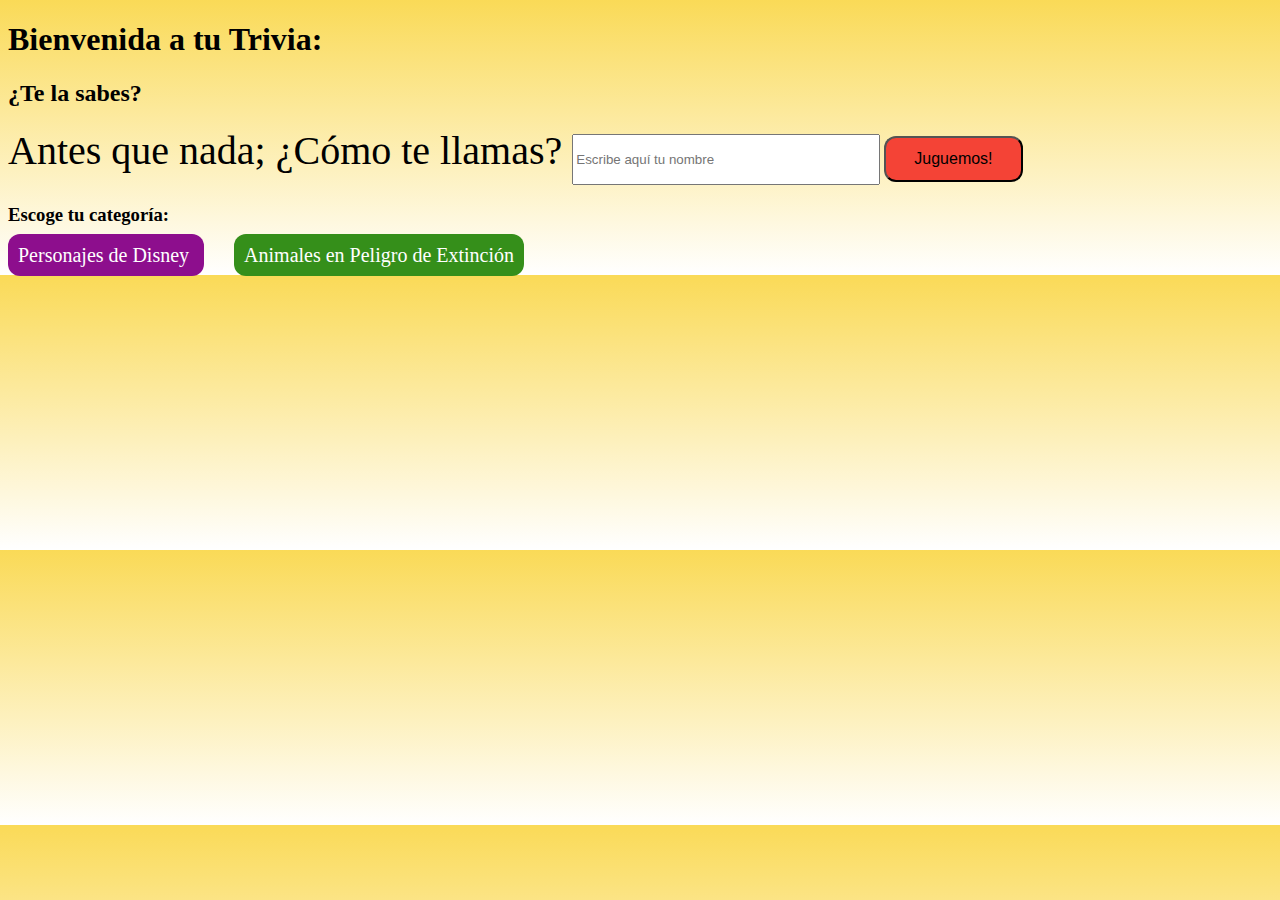
<file: index.html>
<!DOCTYPE html>
<html>
  <head>
    <meta charset="utf-8">
    <meta name="viewport" content="width=device-width">
    <title>Te la sabes?</title>
    <link href="style.css" rel="stylesheet" type="text/css" />

  </head>
  <body>

      <header>
      <h1>Bienvenida a tu Trivia:</h1>
          </header>
  <h2> ¿Te la sabes?</h2>
<label class="saludo"> Antes que nada; ¿Cómo te llamas? </label>

  <input type="text" placeholder="Escribe aquí tu nombre" id="playerName" style="width:300px;height:45px">

  <button id="botonNombre" class="button"> Juguemos! </button>

<p id="contenido" class="desaparecer" </p>


    <script src="script.js"></script>

    <h3>Escoge tu categoría:</h3>

 <footer>
<a class="disney"href="index2.html">Personajes de Disney </a>

<a class="animales" href="index3.html">Animales en Peligro de Extinción </a>
</footer>

  </body>
</html>
</file>
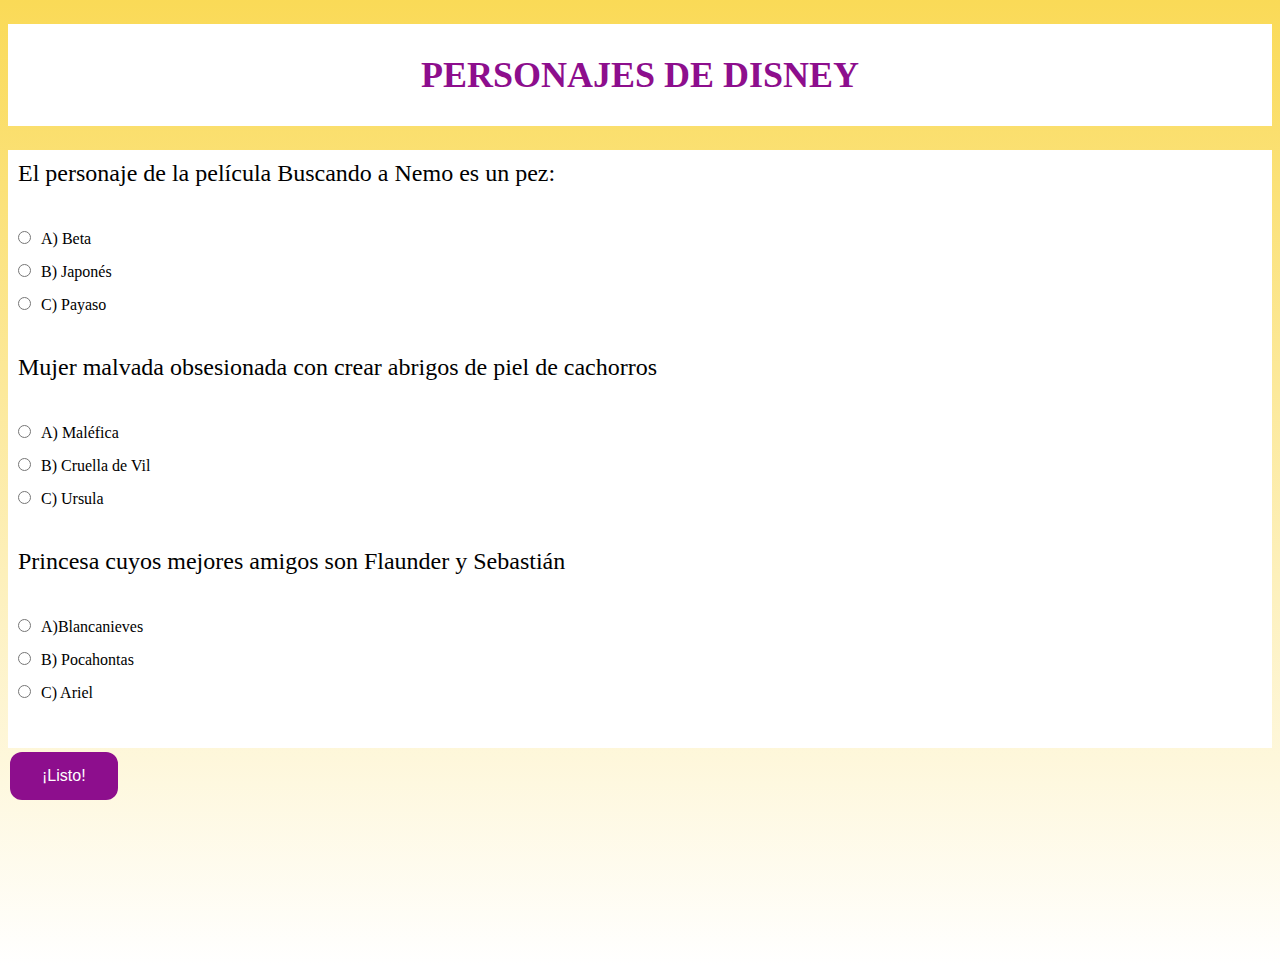
<file: index2.html>
<!DOCTYPE html>
<html = class="html ">
  <head>
    <meta charset="utf-8">
    <meta name="viewport" content="width=device-width">
    <title>¿Te la sabes?</title>
    <link href="style2.css" rel="stylesheet" type="text/css" />
  </head>

  <body>

     <h1 class="header"> PERSONAJES DE DISNEY </h1>

    <form class="cuerpo" id="trivia" name="trivia">

    <p> El personaje de la película Buscando a Nemo es un pez: </p>


<input type="radio" id="resp1" name="pregunta1"  value="beta">A) Beta<br>
<input type="radio" id="resp1" name="pregunta1"  value="japonez">B) Japonés<br>
<input type="radio" id="resp1" name="pregunta1"  value="payaso"/>C) Payaso<br>


<p> Mujer malvada obsesionada con crear abrigos de piel de cachorros </p>


<input type="radio" id="resp2" name="pregunta2" value="malefica">A) Maléfica<br>
<input type="radio" id="resp2" name="pregunta2"  value="cruella">B) Cruella de Vil<br>
<input type="radio" id="resp2" name="pregunta2" value="ursula">C) Ursula<br>


<p> Princesa cuyos mejores amigos son Flaunder y Sebastián </p>


<input type="radio" id="resp3" name="pregunta3"  value="blanca">A)Blancanieves<br>
<input type="radio" id="resp3" name="pregunta3"  value="pocahontas">B) Pocahontas<br>
<input class ="ultima" type="radio" id="resp3" name="pregunta3"  value="ariel">C) Ariel<br>

    </form>

<input class="boton" id="button" type="button" value="¡Listo!">

    <div id="after_submit">
      <p class="mensaje"id ="mensaje"></p>
      <p class="respuestas" id ="respuestas_correctas"></p>

   <div></div>
      <a class="siguiente" href="index4.html"> Siguiente</a>

    <script src="script2.js"></script>

  </body>



</html>
</file>
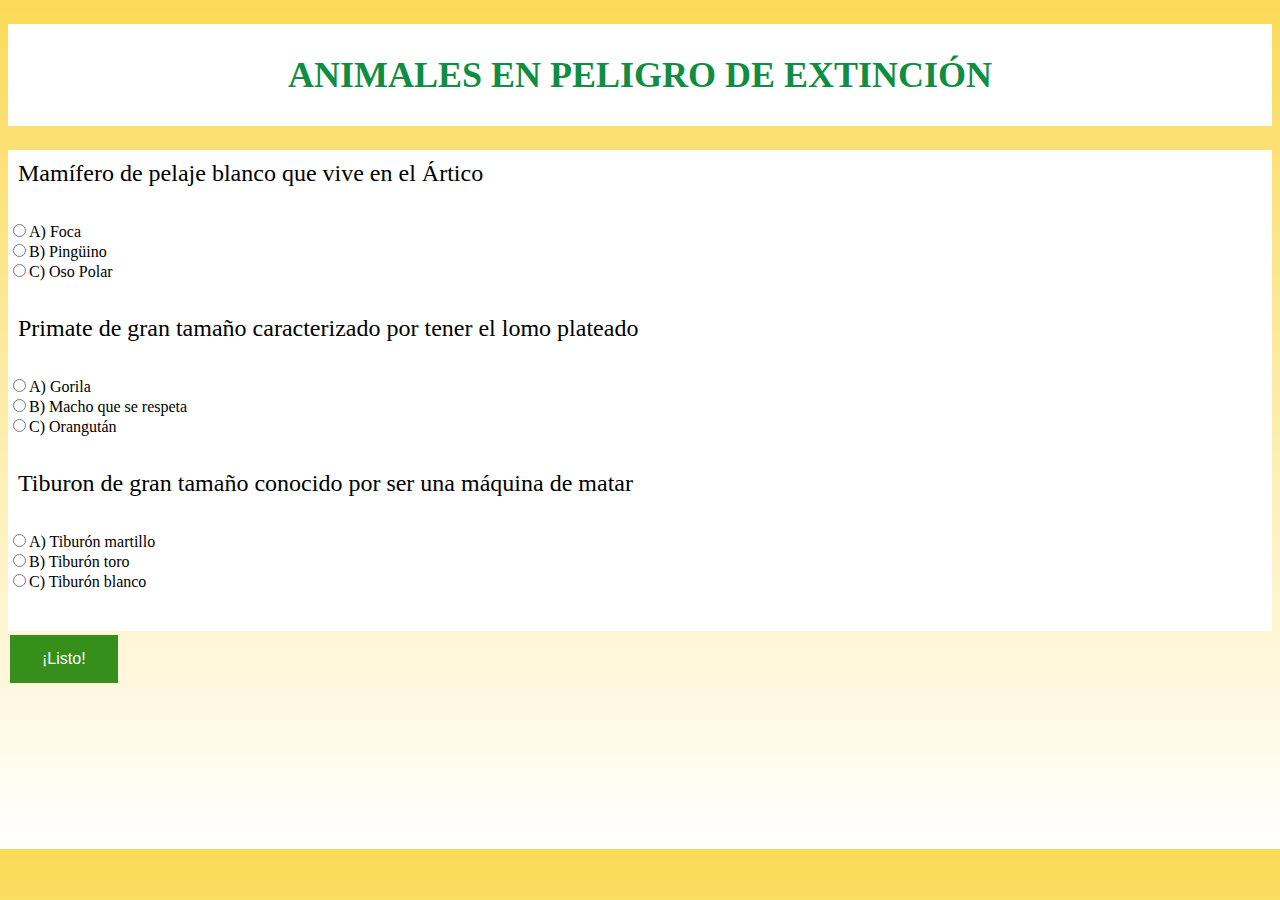
<file: index3.html>
<!DOCTYPE html>
<html class="html">
  <head>
    <meta charset="utf-8">
    <meta name="viewport" content="width=device-width">
    <title>¿Te la sabes?</title>
    <link href="style3.css" rel="stylesheet" type="text/css" />
  </head>

  <body>

    <h1 class="header"> ANIMALES EN PELIGRO DE EXTINCIÓN </h1>

    <form  class="cuerpo" id="trivia" name="trivia">

     <p> Mamífero de pelaje blanco que vive en el Ártico </p>


<input type="radio" id="resp1" name="pregunta1"  value="foca"/>A) Foca</label><br>
<input type="radio" id="resp1" name="pregunta1"  value="pingüino"/>B) Pingüino</label><br>
<input type="radio" id="resp1" name="pregunta1"  value="oso"/>C) Oso Polar</label<br>

     <p> Primate de gran tamaño caracterizado por tener el lomo plateado </p>


<input type="radio" id="resp2" name="pregunta2"  value="gorila"/>A) Gorila</label><br>
<input type="radio" id="resp2" name="pregunta2"  value="macho"/>B) Macho que se respeta</label><br>
<input type="radio" id="resp2" name="pregunta2"  value="orangutan"/>C) Orangután</label<br>

    <p> Tiburon de gran tamaño conocido por ser una máquina de matar </p>


<input type="radio" id="resp3" name="pregunta3"  value="martillo">A) Tiburón martillo<br>
<input type="radio" id="resp3" name="pregunta3"  value="toro">B) Tiburón toro<br>
<input type="radio" id="resp3" name="pregunta3"  value="blanco">C) Tiburón blanco<br>



  </form>

<input class="boton" id="button" type="button" value="¡Listo!" >

    <div id="after_submit">
      <p class ="mensaje" id ="mensaje"></p>
      <p class="respuestas" id ="respuestas_correctas"></p>

   <div></div>
      <a class="siguiente" href="indexfinal.html"> Siguiente</a>

    <script src="script3.js"></script>

  </body>



</html>
</file>
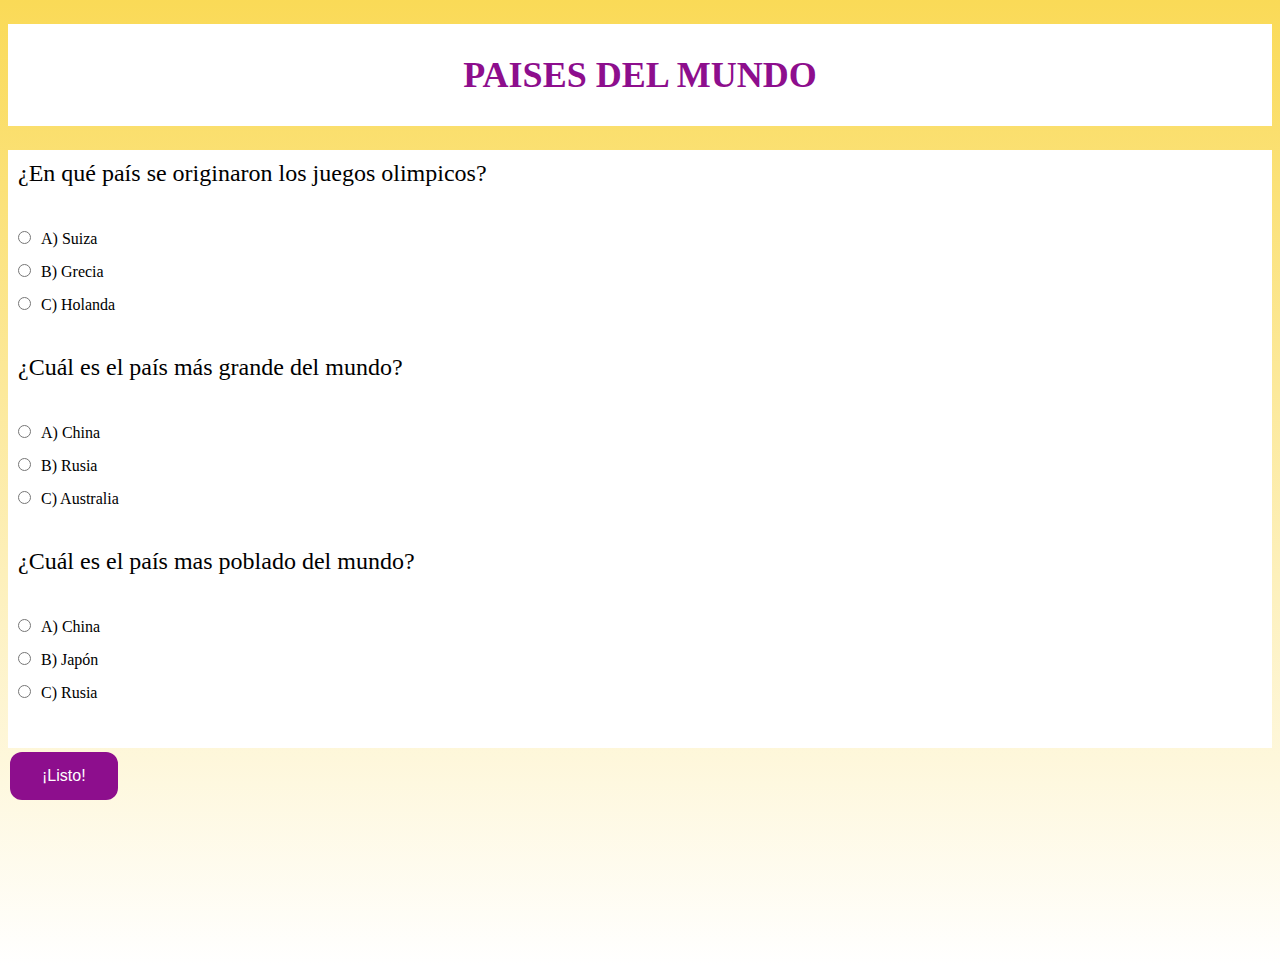
<file: index4.html>
<!DOCTYPE html>
<html class="html">
  <head>
    <meta charset="utf-8">
    <meta name="viewport" content="width=device-width">
    <title>¿Te la sabes?</title>
    <link href="style2.css" rel="stylesheet" type="text/css" />
  </head>
  
  <body>

    <h1 class="header"> PAISES DEL MUNDO </h1> 

    <form  class="cuerpo" id="trivia" name="trivia"> 

     <p> ¿En qué país se originaron los juegos olimpicos? </p>

    
<input type="radio" id="resp1" name="pregunta1"  value="suiza"/>A) Suiza</label><br>   
<input type="radio" id="resp1" name="pregunta1"  value="grecia"/>B) Grecia</label><br>    
<input type="radio" id="resp1" name="pregunta1"  value="holanda"/>C) Holanda</label<br>

     <p> ¿Cuál es el país más grande del mundo? </p>

    
<input type="radio" id="resp2" name="pregunta2"  value="china"/>A) China</label><br>   
<input type="radio" id="resp2" name="pregunta2"  value="rusia"/>B) Rusia</label><br> 
<input type="radio" id="resp2" name="pregunta2"  value="australia"/>C) Australia</label<br>

    <p> ¿Cuál es el país mas poblado del mundo? </p>

    
<input type="radio" id="resp3" name="pregunta3"  value="china">A) China<br>
<input type="radio" id="resp3" name="pregunta3"  value="japon">B) Japón<br>
<input type="radio" id="resp3" name="pregunta3"  value="rusia">C) Rusia<br>



  </form>

<input class="boton" id="button" type="button" value="¡Listo!">

    <div id="after_submit">
      <p class ="mensaje" id ="mensaje"></p>
      <p class="respuestas" id ="respuestas_correctas"></p>

   <div></div>
      <a class="siguiente" href="indexfinal.html"> Siguiente</a>

    <script src="script4.js"></script>

  </body>
  
</html>
</file>
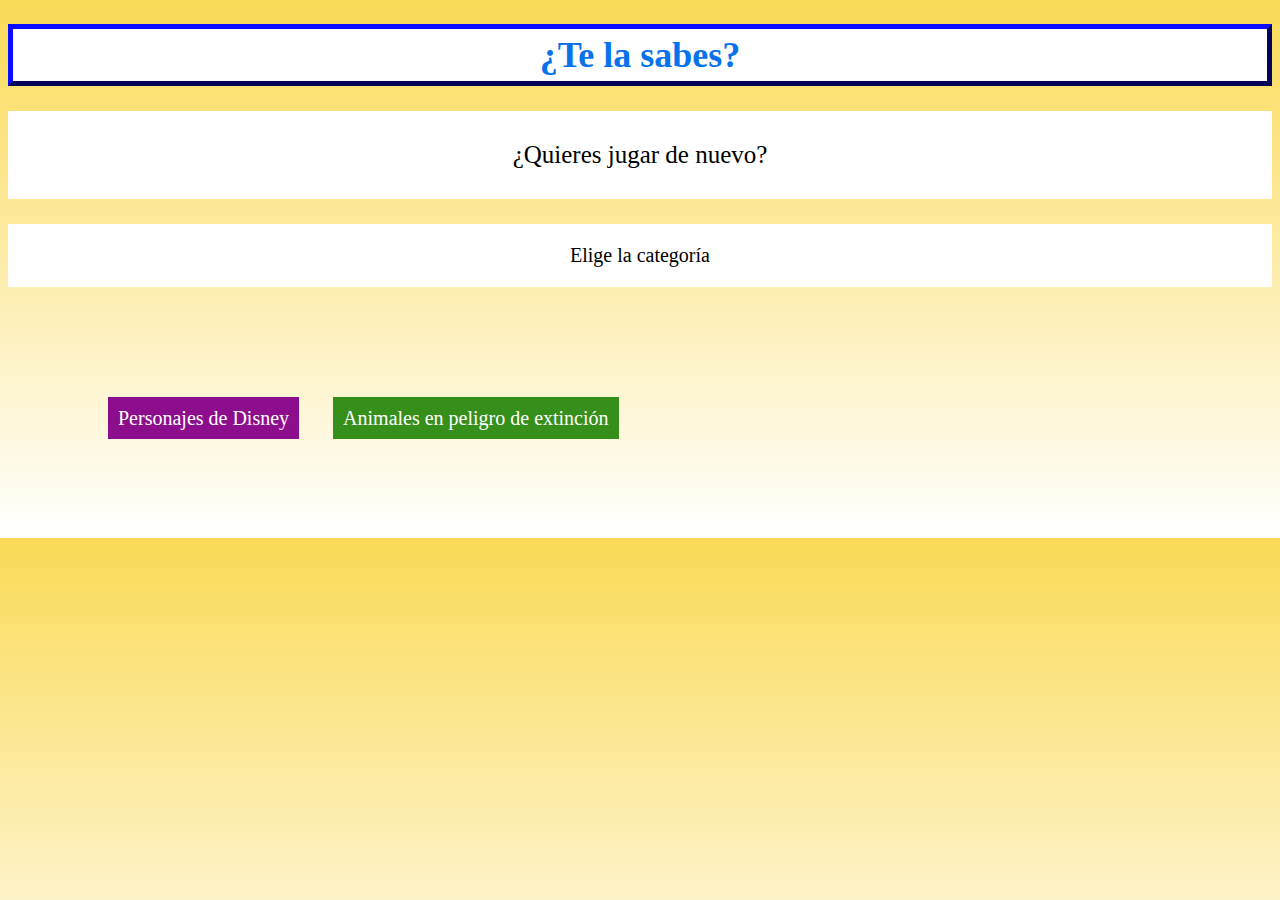
<file: indexfinal.html>
<!DOCTYPE html>
<html class="html">
  <head>
    <meta charset="utf-8">
    <meta name="viewport" content="width=device-width">
    <title>¿Te la sabes?</title>
    <link href="style4.css" rel="stylesheet" type="text/css" />
  </head>

  <body>
   <h1 class="header"> ¿Te la sabes?  </h1>

<p class="pregunta"> ¿Quieres jugar de nuevo? </p>
<p class="orden" > Elige la categoría </p>

<footer class="footer" >

      <a class="disney" href="index2.html">Personajes de Disney</a>

      <a class="animales" href="index3.html"> Animales en peligro de extinción</a>

</footer>


</html>
</file>
<file: style.css>
body{
  background:linear-gradient(to bottom, #FADA57, white) ;
}

/*Formato para bienvenida*/

.bienvenida { 
  font-family: sans-serif;
  font-size: 100px;
  margin: 5px;
  padding : 20px;
  text-align: center;
}
.title{
  font-family: sans-serif;
  font-size: 100px;
  margin: 5px;
  padding : 50px;
  text-align: center;
}
.saludo{
  font-size: 40px
}
.input {
  font-size: 16px;
}
.categoria{
  font-family: sans-serif;
  font-size: 40px;
  margin: 5px;
  padding : 20px;
}
.desaparecer{display:none}

/*Formato de botones de categorías*/

.disney{
  color:white;
  font-size: 20px;
  background: rgb(141, 14, 141);
  padding: 10px;
  border: none;
  text-decoration: none;
  position: relative;
  border-radius: 12px;
}
.animales{
  color:white;
  font-size: 20px;
  background: rgb(53, 143, 26);
  padding: 10px;
  border: none;
  text-decoration: none;
  position:relative;
  left:30px;
  border-radius: 12px;
 }
.paises{
  color:white;
  font-size: 20px;
  background: rgb(4, 39, 240);
  padding: 10px;
  border: none;
  text-decoration: none;
  position:relative;
  left:50px;
  border-radius: 12px;
}
.button {
background-color: #f44336;
  padding: 12px 28px;
  border-radius: 8px;
  font-size: 16px;
  border-radius: 12px;
}
.boton{
  background-color: rgb(141, 14, 141);
  border: none;
  color: white;
  padding: 15px 32px;
  text-align: center;
  text-decoration: none;
  font-size: 16px;
  margin: 4px 2px;
  transition-duration: o.5s;
  border-radius: 12px;
}
.boton:hover{
  background: white;
  border: 1px solid rgb(141, 14, 141);
  color: black;
  cursor: pointer;
}
.siguiente{
  color:white;
  font-size: 36px;
  background: gray;
  padding: 5px;
  border: 1px;
  border-style: solid;
  text-decoration: none;
  position:relative;
  left:250px;
  border-radius: 12px;
}
#after_submit {
  visibility: hidden;}
</file>
<file: style2.css>
.html{
  background:linear-gradient(to bottom, #FADA57, white) ;
}

.header{
  background-color: white;
  text-align: center;
  padding: 30px;
  color: rgb(141, 14, 141);
  font-size: 36px;
}
p {
  color:black;
  font-size: 24px;
  padding: 10px
}
.cuerpo{
  background: white;
  padding-bottom:40px;
}
input {
  margin: 10px
}
.button {
background-color: #f44336;
  padding: 12px 28px;
  border-radius: 8px;
  font-size: 16px;
  border-radius: 12px;
}
.boton{
  background-color: rgb(141, 14, 141);
  border: none;
  color: white;
  padding: 15px 32px;
  text-align: center;
  text-decoration: none;
  font-size: 16px;
  margin: 4px 2px;
  transition-duration: o.5s;
  border-radius: 12px;
}
.boton:hover{
  background: white;
  border: 1px solid rgb(141, 14, 141);
  color: black;
  cursor: pointer;
}
.siguiente{
  color:white;
  font-size: 36px;
  background: gray;
  padding: 5px;
  border: 1px;
  border-style: solid;
  text-decoration: none;
  position:relative;
  left:250px;
  border-radius: 12px;
}
.respuestas{
  color:red;
}


#after_submit {
  visibility: hidden;
}
</file>
<file: style3.css>
.html{
  background:linear-gradient(to bottom, #FADA57, white) ;
}
.header{
  background-color: white;
  text-align: center;
  padding: 30px;
  color: rgb(14, 141, 67);
  font-size: 36px;

}
.cuerpo{
  background: white;
  padding-bottom:40px;
}
p {
  color:black;
  font-size: 24px;
  padding: 10px
   }

.cuerpo{
  background: white;
  padding-bottom:40px;
}
.respuestas{
  padding:10px;
}
.boton {
  background-color: rgb(53, 143, 26);
  border: none;
  color: white;
  padding: 15px 32px;
  text-align: center;
  text-decoration: none;
  font-size: 16px;
  margin: 4px 2px;
  transition-duration: o.5s;
}
.boton:hover{
  background: white;
  border: 1px solid rgb(53, 143, 26);
  color: black;
  cursor: pointer;
}
.siguiente{
  color:white;
  font-size: 36px;
  background: gray;
  padding: 5px;
  border: 1px;
  border-style: solid;
  text-decoration: none;
  position:relative;
  left:250px;
}
.respuestas{
  color:red;
}

#after_submit {
  visibility: hidden;
}
</file>
<file: style4.css>
.html{
  background:linear-gradient(to bottom, #FADA57, white) ;
}
.header{
  background-color: white;
  text-align: center;
  padding: 5px;
  color: rgb(8, 114, 236);
  font-size: 36px;
  border-style:outset;
  border-width: 5px;
  border-color: rgb(8, 8, 173);
}
.pregunta{
  background-color: white;
  text-align: center;
  padding: 30px;
  font-size:25px;


}
.orden{
  background-color: white;
  text-align: center;
  padding: 20px;
  font-size: 20px;}

  .footer{

    padding:100px;
  }
.disney{
  color:white;
  font-size: 20px;
  background: rgb(141, 14, 141);
  padding: 10px;
  border: none;
  text-decoration: none;
  position:relative;
  left: 0px;
}
.animales{
  color:white;
  font-size: 20px;
  background: rgb(53, 143, 26);
  padding: 10px;
  border: none;
  text-decoration: none;
  position:relative;
  left: 30px;

}
</file>
